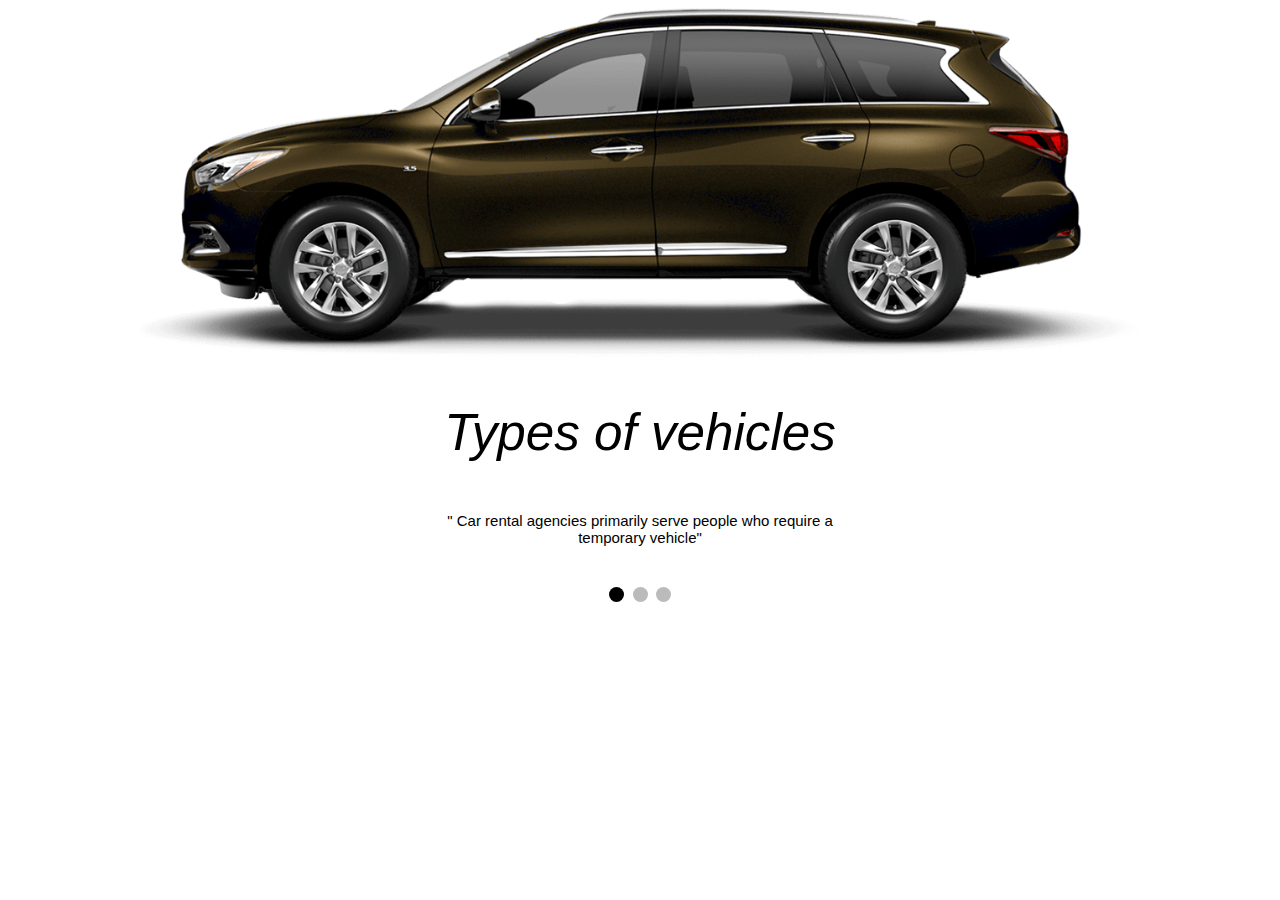
<file: slide.html>
<!DOCTYPE html>
<html lang="en">
  <head>
    <meta charset="UTF-8" />
    <meta name="viewport" content="width=device-width, initial-scale=1.0" />
    <title>Document</title>
  </head>
  <body>
    <style>
      * {
        box-sizing: border-box;
      }
      body {
        font-family: Verdana, sans-serif;
      }
      .mySlides {
        display: none;
      }
      img {
        vertical-align: middle;
      }

      /* Slideshow container */
      .slideshow-container {
        max-width: 1000px;
        margin: auto;
      }

      /* Caption text */
      .text > h2 {
        font-size: 4vw;
        font-family: "Segoe UI", Tahoma, Geneva, Verdana, sans-serif;
        font-style: italic;
        /* font-size: 2em; */
        text-align: center;
        font-weight: 400;
      }

      .text > p {
        color: black;
        font-size: 15px;
        padding: 8px;
        text-align: center;
      }

      /* The dots/bullets/indicators */
      .dot {
        height: 15px;
        width: 15px;
        margin: 0 2px;
        background-color: #bbb;
        border-radius: 50%;
        display: inline-block;
        transition: background-color 0.6s ease;
      }

      .active {
        background-color: black;
      }

      /* Fading animation */
      .slide {
        animation-name: slide;
        animation-duration: 1.5s;
        transform: translateX(-100% to 100%);
      }

      @keyframes slide {
        from {
          right: -100%;
        }
        to {
          right: 0;
        }
      }

      /* On smaller screens, decrease text size */
      @media only screen and (max-width: 300px) {
        .text {
          font-size: 11px;
        }
      }
    </style>

    <div class="slideshow-container">
      <div class="mySlides slide">
        <img src="./assets/car-home-1.png" style="width: 100%" />
        <div class="text">
          <h2>Types of vehicles</h2>
          <p>
            " Car rental agencies primarily serve people who require a
            <br />temporary vehicle"
          </p>
        </div>
      </div>

      <div class="mySlides slide">
        <img src="./assets/car-home-2.png" style="width: 100%" />
        <div class="text">
          <h2>Types of vehicles</h2>
          <p>
            " Car rental agencies primarily serve people who require a <br />
            temporary vehicle"
          </p>
        </div>
      </div>

      <div class="mySlides slide">
        <img src="./assets/car-home-3.png" style="width: 100%" />
        <div class="text">
          <h2>Types of vehicles</h2>
          <p>
            " Car rental agencies primarily serve people who require a
            <br />temporary vehicle"
          </p>
        </div>
      </div>
    </div>
    <br />

    <div style="text-align: center">
      <span class="dot"></span>
      <span class="dot"></span>
      <span class="dot"></span>
    </div>

    <script>
      let slideIndex = 0;
      showSlides();

      function showSlides() {
        let i;
        let slides = document.getElementsByClassName("mySlides");
        let dots = document.getElementsByClassName("dot");
        for (i = 0; i < slides.length; i++) {
          slides[i].style.display = "none";
        }
        slideIndex++;
        if (slideIndex > slides.length) {
          slideIndex = 1;
        }
        for (i = 0; i < dots.length; i++) {
          dots[i].className = dots[i].className.replace(" active", "");
        }
        slides[slideIndex - 1].style.display = "block";
        dots[slideIndex - 1].className += " active";
        setTimeout(showSlides, 5000); // Change image every 2 seconds
      }
    </script>
  </body>
</html>
</file>
